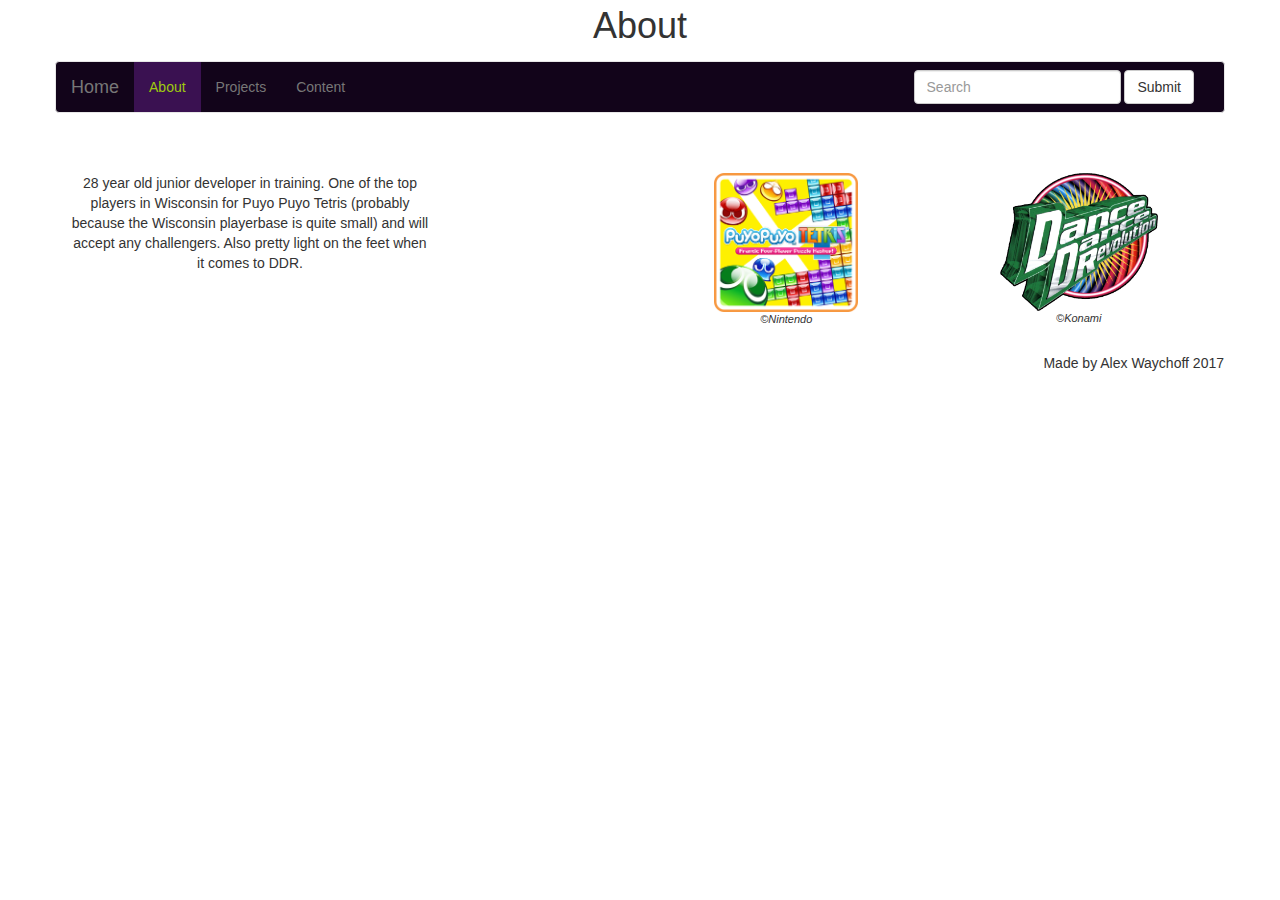
<file: about.html>
<!DOCTYPE html>
<html>
	<head>
		<meta charset="UTF-8">
		<meta http-equiv="X-UA-Compatible" content="IE=edge">
		<meta name="viewport" content="width=device-width, initial-scale=1">

		<title>About</title>
		<meta name="description" content="A couple sentences describing the website.">
		<meta name="keywords" content="Alex, Home, Page">
		<meta name="author" content="Alex">
		<link href="https://maxcdn.bootstrapcdn.com/bootstrap/3.3.7/css/bootstrap.min.css" rel="stylesheet" integrity="sha384-BVYiiSIFeK1dGmJRAkycuHAHRg32OmUcww7on3RYdg4Va+PmSTsz/K68vbdEjh4u" crossorigin="anonymous">
		<link rel="stylesheet" type="text/css" href="styles.css">

		
	</head>
	
	<body>
		<div class="container">
			<div class="row">	<!-- Header -->
				<div>
					<center>
						<p class="navSize">About</p>
					</center>
				
				
				</div>
			</div>
			
			<div class="row">
				<nav class="navbar navbar-default">
					<div class="container-fluid">
						<div class="navbar-header">
							<button type="button" class="navbar-toggle collapsed" data-toggle="collapse" data-target="#bs-example-navbar-collapse-1" aria-expanded="false">
								<span class="sr-only">Toggle navigation</span>
								<span class="icon-bar"></span>
								<span class="icon-bar"></span>
								<span class="icon-bar"></span>
							</button>
							<a class="navbar-brand active" href="index.html">Home</a>
						</div>

    
						<div class="collapse navbar-collapse" id="bs-example-navbar-collapse-1">
							<ul class="nav navbar-nav">
								<li class="active"><a href="about.html">About <span class="sr-only">(current)</span></a></li>
								<li><a href="projects.html">Projects</a></li>
								<li class="dropdown">
									<a href="content.html" class="dropdown-toggle" data-toggle="dropdown" role="button" aria-haspopup="true" aria-expanded="false">Content <span class="caret"></span></a>
									<ul class="dropdown-menu">
										<li><a href="content.html">All Content</a></li>
										<li><a href="madlib.html">Madlib fun</a></li>
										<li><a href="#">the rest don't work</a></li>
										<li role="separator" class="divider"></li>
										<li><a href="#">Separated link</a></li>
										<li role="separator" class="divider"></li>
										<li><a href="#">One more separated link</a></li>
									</ul>
								</li>
							</ul>
						<form class="navbar-form navbar-right">
							<div class="form-group">
								<input type="text" class="form-control" placeholder="Search">
							</div>
							<button type="submit" class="btn btn-default">Submit</button>
						</form>
						</div><!-- /.navbar-collapse -->
					</div><!-- /.container-fluid -->
				</nav>
			</div>
			
			<br><br>
			
			<div class="row">
				<div class="col-sm-4">
					<p>28 year old junior developer in training.  One of the top players in Wisconsin for Puyo Puyo Tetris (probably because the Wisconsin playerbase
					is quite small) and will accept any challengers.  Also pretty light on the feet when it comes to DDR.</p>
				</div>
				<div class="col-sm-2">
				
				</div>
				<div class="col-sm-3">
					<img src="images/puyo_puyo_tetris.png" class="puyo" title="Puyo Puyo Tetris">
					<p class="smallItalics">&copy;Nintendo</p>
				</div>
				<div class="col-sm-3">
					<img src="images/ddr.png" class="ddr" title="Dance Dance Revolution">
					<p class="smallItalics">&copy;Konami</p>
				</div>
			</div>
			
			
			<div class="row">		<!-- Footer, place at bottom -->
				<nav class="navbar navbar-light bg-light navbar-right">
					<span class="navbar-text">
					Made by Alex Waychoff 2017
					</span>
				</nav>
			</div>
			
		
		
		
		
		
		</div>
		
		<script	
			src="https://code.jquery.com/jquery-3.2.1.min.js"
			integrity="sha256-hwg4gsxgFZhOsEEamdOYGBf13FyQuiTwlAQgxVSNgt4="
			crossorigin="anonymous">
		</script>
		<script src="https://maxcdn.bootstrapcdn.com/bootstrap/3.3.7/js/bootstrap.min.js" integrity="sha384-Tc5IQib027qvyjSMfHjOMaLkfuWVxZxUPnCJA7l2mCWNIpG9mGCD8wGNIcPD7Txa" crossorigin="anonymous"></script>
		
	</body>
	
</html>
</file>
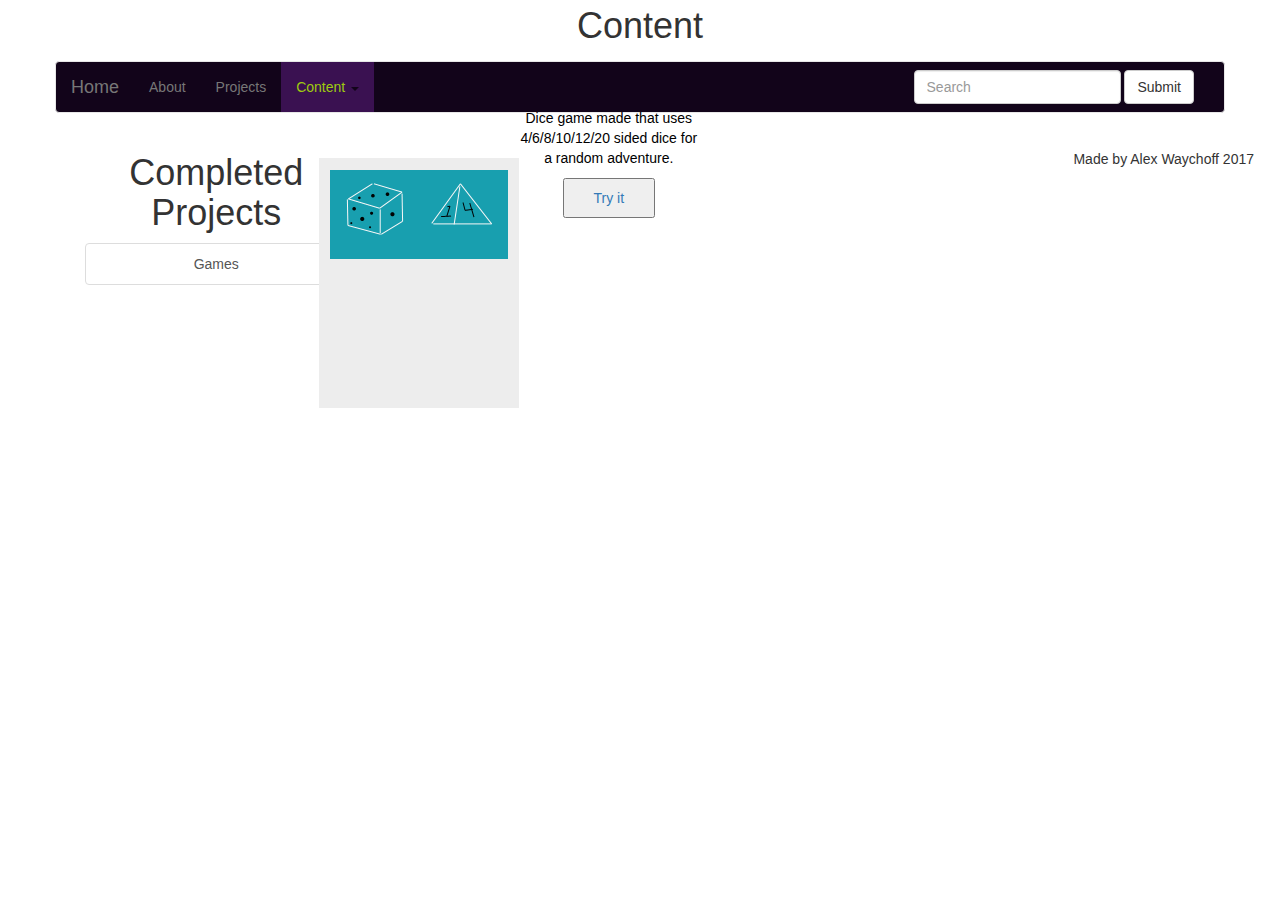
<file: content.html>
<!DOCTYPE html>
<html>
	<head>
		<meta charset="UTF-8">
		<meta http-equiv="X-UA-Compatible" content="IE=edge">
		<meta name="viewport" content="width=device-width, initial-scale=1">

		<title>Content</title>
		<meta name="description" content="A couple sentences describing the website.">
		<meta name="keywords" content="Alex, Content, Page">
		<meta name="author" content="Alex">
		<link href="https://maxcdn.bootstrapcdn.com/bootstrap/3.3.7/css/bootstrap.min.css" rel="stylesheet" integrity="sha384-BVYiiSIFeK1dGmJRAkycuHAHRg32OmUcww7on3RYdg4Va+PmSTsz/K68vbdEjh4u" crossorigin="anonymous">
		<link rel="stylesheet" type="text/css" href="styles.css">

		
	</head>
	
	<body>
		<div class="container">
			<div class="row">	<!-- Header -->
				<div>
					<center>
						<p class="navSize">Content</p>
					</center>
				
				
				</div>
			</div>
			
			<div class="row">
				<nav class="navbar navbar-default">
					<div class="container-fluid">
						<div class="navbar-header">
							<button type="button" class="navbar-toggle collapsed" data-toggle="collapse" data-target="#bs-example-navbar-collapse-1" aria-expanded="false">
								<span class="sr-only">Toggle navigation</span>
								<span class="icon-bar"></span>
								<span class="icon-bar"></span>
								<span class="icon-bar"></span>
							</button>
							<a class="navbar-brand" href="index.html">Home</a>
						</div>

    
						<div class="collapse navbar-collapse" id="bs-example-navbar-collapse-1">
							<ul class="nav navbar-nav">
								<li><a href="about.html">About <span class="sr-only">(current)</span></a></li>
								<li><a href="projects.html">Projects</a></li>
								<li class="dropdown active">
									<a href="content.html" class="dropdown-toggle" data-toggle="dropdown" role="button" aria-haspopup="true" aria-expanded="false">Content <span class="caret"></span></a>
									<ul class="dropdown-menu">
										<li><a href="content.html">All Content</a></li>
										<li><a href="madlib.html">Madlib fun</a></li>
										<li><a href="#">the rest don't work</a></li>
										<li role="separator" class="divider"></li>
										<li><a href="#">Separated link</a></li>
										<li role="separator" class="divider"></li>
										<li><a href="#">One more separated link</a></li>
									</ul>
								</li>
							</ul>
						<form class="navbar-form navbar-right">
							<div class="form-group">
								<input type="text" class="form-control" placeholder="Search">
							</div>
							<button type="submit" class="btn btn-default">Submit</button>
						</form>
						</div><!-- /.navbar-collapse -->
					</div><!-- /.container-fluid -->
				</nav>
			</div>
			
			
			<div class="container">

      <div class="row">

        <div class="col-lg-3">

          <h1 class="my-4">Completed Projects</h1>
          <div class="list-group">
            <a href="#" class="list-group-item">Games</a>
            <!-- <a href="#" class="list-group-item">Category 2</a>
            <a href="#" class="list-group-item">Category 3</a> -->
          </div>

        </div>
        <!-- /.col-lg-3 -->

        <div class="col-lg-9">

          <!-- <div id="carouselExampleIndicators" class="carousel slide my-4" data-ride="carousel">
            <ol class="carousel-indicators">
              <li data-target="#carouselExampleIndicators" data-slide-to="0" class="active"></li>
              <li data-target="#carouselExampleIndicators" data-slide-to="1"></li>
              <li data-target="#carouselExampleIndicators" data-slide-to="2"></li>
            </ol>
            <div class="carousel-inner" role="listbox">
              <div class="carousel-item active">
                <img class="d-block img-fluid" src="images/content_backdrop.png" alt="First slide">
              </div>
              <div class="carousel-item">
                <img class="d-block img-fluid" src="images/content_backdrop.png" alt="Second slide">
              </div>
              <div class="carousel-item">
                <img class="d-block img-fluid" src="images/content_backdrop.png" alt="Third slide">
              </div>
            </div>
            <a class="carousel-control-prev" href="#carouselExampleIndicators" role="button" data-slide="prev">
              <span class="carousel-control-prev-icon" aria-hidden="true"></span>
              <span class="sr-only">Previous</span>
            </a>
            <a class="carousel-control-next" href="#carouselExampleIndicators" role="button" data-slide="next">
              <span class="carousel-control-next-icon" aria-hidden="true"></span>
              <span class="sr-only">Next</span>
            </a>
          </div> -->

          <div class="row">

            <div class="col-lg-4 col-md-6 mb-4">
              <div class="card h-100">
                <div class="vertical-container"><img src="images/dice_game_backdrop.png" alt=""></a>
					<div>
						<p class="card-text centered">Dice game made that uses 4/6/8/10/12/20 sided dice for a random adventure.</p>
						<button class="homeButtonSize centered" ><a type = "button" class = "btn btn-secondary" href = "dice_game.html">Try it</a></button>
					
				</div>
				<div class="card-body">
                  <h4 class="card-title">
                    <!-- <a href="#">Item One</a> -->
                  </h4>
                  <h5></h5>
                </div>
                <div class="card-footer">
                  <!-- stars <small class="text-muted">&#9733; &#9733; &#9733; &#9733; &#9734;</small> -->
                </div>
              </div>
            </div>

            <!-- <div class="col-lg-4 col-md-6 mb-4">
              <div class="card h-100">
                <a href="#"><img class="card-img-top" src="images/content_backdrop.png" alt=""></a>
                <div class="card-body">
                  <h4 class="card-title">
                    <a href="#">Item Two</a>
                  </h4>
                  <h5>$24.99</h5>
                  <p class="card-text">Lorem ipsum dolor sit amet, consectetur adipisicing elit. Amet numquam aspernatur! Lorem ipsum dolor sit amet.</p>
                </div>
                <div class="card-footer">
                  <small class="text-muted">&#9733; &#9733; &#9733; &#9733; &#9734;</small>
                </div>
              </div>
            </div>

            <div class="col-lg-4 col-md-6 mb-4">
              <div class="card h-100">
                <a href="#"><img class="card-img-top" src="images/content_backdrop.png" alt=""></a>
                <div class="card-body">
                  <h4 class="card-title">
                    <a href="#">Item Three</a>
                  </h4>
                  <h5>Qwerty</h5>
                  <p class="card-text">Lorem ipsum dolor sit amet, consectetur adipisicing elit. Amet numquam aspernatur!</p>
                </div>
                <div class="card-footer">
                  <small class="text-muted">&#9733; &#9733; &#9733; &#9733; &#9734;</small>
                </div>
              </div>
            </div>

            <div class="col-lg-4 col-md-6 mb-4">
              <div class="card h-100">
                <a href="#"><img class="card-img-top" src="images/content_backdrop.png" alt=""></a>
                <div class="card-body">
                  <h4 class="card-title">
                    <a href="#">Item Four</a>
                  </h4>
                  <h5>Qwerty</h5>
                  <p class="card-text">Lorem ipsum dolor sit amet, consectetur adipisicing elit. Amet numquam aspernatur!</p>
                </div>
                <div class="card-footer">
                  <small class="text-muted">&#9733; &#9733; &#9733; &#9733; &#9734;</small>
                </div>
              </div>
            </div>

            <div class="col-lg-4 col-md-6 mb-4">
              <div class="card h-100">
                <a href="#"><img class="card-img-top" src="images/content_backdrop.png" alt=""></a>
                <div class="card-body">
                  <h4 class="card-title">
                    <a href="#">Item Five</a>
                  </h4>
                  <h5>Qwerty</h5>
                  <p class="card-text">Lorem ipsum dolor sit amet, consectetur adipisicing elit. Amet numquam aspernatur! Lorem ipsum dolor sit amet.</p>
                </div>
                <div class="card-footer">
                  <small class="text-muted">&#9733; &#9733; &#9733; &#9733; &#9734;</small>
                </div>
              </div>
            </div>

            <div class="col-lg-4 col-md-6 mb-4">
              <div class="card h-100">
                <a href="#"><img class="card-img-top" src="images/content_backdrop.png" alt=""></a>
                <div class="card-body">
                  <h4 class="card-title">
                    <a href="#">Item Six</a>
                  </h4>
                  <h5>Qwerty</h5>
                  <p class="card-text">Lorem ipsum dolor sit amet, consectetur adipisicing elit. Amet numquam aspernatur!</p>
                </div>
                <div class="card-footer">
                  <small class="text-muted">&#9733; &#9733; &#9733; &#9733; &#9734;</small>
                </div>
              </div>
            </div>

          </div>


        </div>


      </div>


    </div>



    <footer class="py-5 bg-dark">
      <div class="container">
        <p class="m-0 text-center text-white">Copyright &copy; Your Website 2017</p>
      </div>

    </footer> -->

			
			<br><br>
	
		</div>
		
		<div class="row">		<!-- Footer, place at bottom -->
			<nav class="navbar navbar-light bg-light navbar-right">
				<span class="navbar-text">
				Made by Alex Waychoff 2017
				</span>
			</nav>
		</div>
		
		<script	
			src="https://code.jquery.com/jquery-3.2.1.min.js"
			integrity="sha256-hwg4gsxgFZhOsEEamdOYGBf13FyQuiTwlAQgxVSNgt4="
			crossorigin="anonymous">
		</script>
		<script src="https://maxcdn.bootstrapcdn.com/bootstrap/3.3.7/js/bootstrap.min.js" integrity="sha384-Tc5IQib027qvyjSMfHjOMaLkfuWVxZxUPnCJA7l2mCWNIpG9mGCD8wGNIcPD7Txa" crossorigin="anonymous"></script>
		
	</body>
	
</html>
</file>
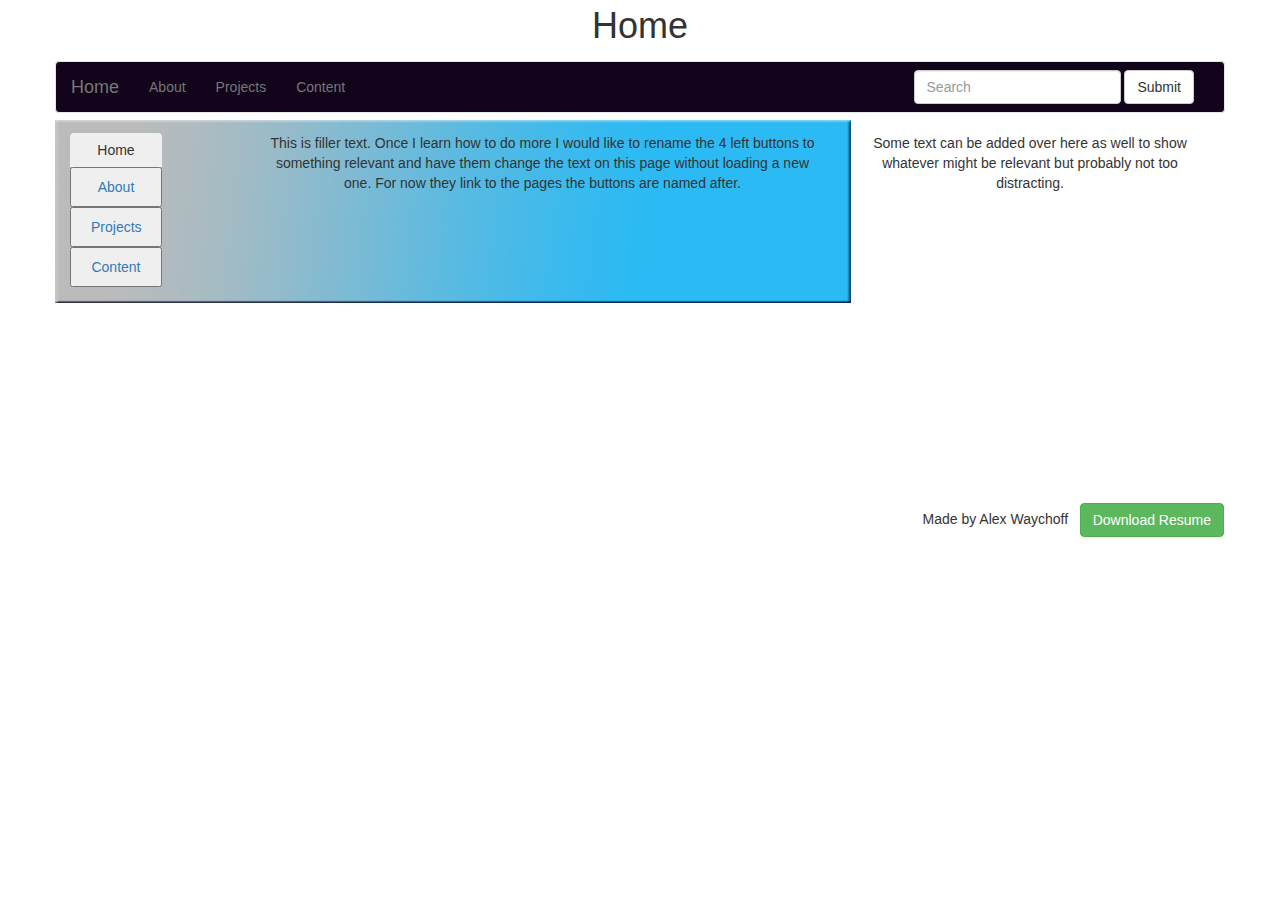
<file: index_test2.html>
<!DOCTYPE html>
<html>
	<head>
		<meta charset="UTF-8">
		<meta http-equiv="X-UA-Compatible" content="IE=edge">
		<meta name="viewport" content="width=device-width, initial-scale=1">

		<title>Home</title>
		<meta name="description" content="A couple sentences describing the website.">
		<meta name="keywords" content="Alex, Home, Page">
		<meta name="author" content="Alex">
		<link href="https://maxcdn.bootstrapcdn.com/bootstrap/3.3.7/css/bootstrap.min.css" rel="stylesheet" integrity="sha384-BVYiiSIFeK1dGmJRAkycuHAHRg32OmUcww7on3RYdg4Va+PmSTsz/K68vbdEjh4u" crossorigin="anonymous">
		<link rel="stylesheet" type="text/css" href="styles.css">

		
	</head>
	
	<body>
		<div class="container">
			<div class="row">	<!-- Header -->
				<div>
					<center>
						<p class="navSize">Home</p>
					</center>
				
				
				</div>
			</div>
			
			<div class="row">
				<nav class="navbar navbar-default">
					<div class="container-fluid">
						
						<div class="navbar-header">
							<button type="button" class="navbar-toggle collapsed" data-toggle="collapse" data-target="#bs-example-navbar-collapse-1" aria-expanded="false">
								<span class="sr-only">Toggle navigation</span>
								<span class="icon-bar"></span>
								<span class="icon-bar"></span>
								<span class="icon-bar"></span>
							</button>
							<a class="navbar-brand active" role="button">Home</a>
						</div>
    
						<div class="collapse navbar-collapse" id="bs-example-navbar-collapse-1">
							<ul class="nav navbar-nav">
								<li><a href="about.html">About <span class="sr-only">(current)</span></a></li>
								<li><a href="projects.html">Projects</a></li>
								<li class="dropdown">
									<a href="content.html" class="dropdown-toggle" data-toggle="dropdown" role="button" aria-haspopup="true" aria-expanded="false">Content <span class="caret"></span></a>
									<ul class="dropdown-menu">
										<li><a href="content.html">All Content</a></li>
										<li><a href="madlib.html">Madlib fun</a></li>
										<li><a href="#">the rest don't work</a></li>
										<li role="separator" class="divider"></li>
										<li><a href="#">Separated link</a></li>
										<li role="separator" class="divider"></li>
										<li><a href="#">One more separated link</a></li>
									</ul>
								</li>
							</ul>
						<form class="navbar-form navbar-right">
							<div class="form-group">
								<input type="text" class="form-control" placeholder="Search">
							</div>
							<button type="submit" class="btn btn-default">Submit</button>
						</form>
						</div><!-- /.navbar-collapse -->
					</div><!-- /.container-fluid -->
				</nav>
			</div>
			
			<div class="row">	<!-- 4 navigation buttons -->
				<div class="col-sm-1">
					<div class="btn-group-vertical flex-column" role="group" aria-label="Basic example">
						
						<button type="button" class="btn btn-secondary navbar-left homeButtonSize" for="disabledTextInput">Home</button>
						<button class="navbar-left homeButtonSize"><a type="button" class="btn btn-secondary" href="about.html">About</a></button><br>
						<button class="navbar-left homeButtonSize"><a type="button" class="btn btn-secondary" href="projects.html">Projects</a></button><br>							
						<button class="navbar-left homeButtonSize"><a type="button" class="btn btn-secondary" href="content.html">Content</a></button><br>					
					</div>
				</div>
				
				<div class="col-sm-1"></div>   <!-- creates space between the buttons and text -->
				
				<div class="col-sm-6">
					<p>This is filler text.  Once I learn how to do more I would like to rename the 4 left buttons to something relevant and have them
					change the text on this page without loading a new one.  For now they link to the pages the buttons are named after.</p>
				
				
				</div>
				<div class="col-sm-4">
					<p>Some text can be added over here as well to show whatever might be relevant but probably not too distracting.
				
				</div>
				<img src="4_button_backdrop.png" class="homeBackdrop">

			</div>
			
			<br><br><br><br><br><br><br>
			
			
			
			<br><br><br>
			
			<div class="row">		<!-- Footer, place at bottom -->
				<nav class="navbar navbar-light bg-light navbar-right">
					<span class="navbar-text">
					Made by Alex Waychoff &nbsp;
					<span>
						<button type="button" class="btn btn-success">Download Resume</button>
					</span>
				</nav>
			</div>

		
			
		
		
		
		
		
		</div>
		
		<script	
			src="https://code.jquery.com/jquery-3.2.1.min.js"
			integrity="sha256-hwg4gsxgFZhOsEEamdOYGBf13FyQuiTwlAQgxVSNgt4="
			crossorigin="anonymous">
		</script>
		<script src="https://maxcdn.bootstrapcdn.com/bootstrap/3.3.7/js/bootstrap.min.js" integrity="sha384-Tc5IQib027qvyjSMfHjOMaLkfuWVxZxUPnCJA7l2mCWNIpG9mGCD8wGNIcPD7Txa" crossorigin="anonymous"></script>
		
	</body>
	
</html>
</file>
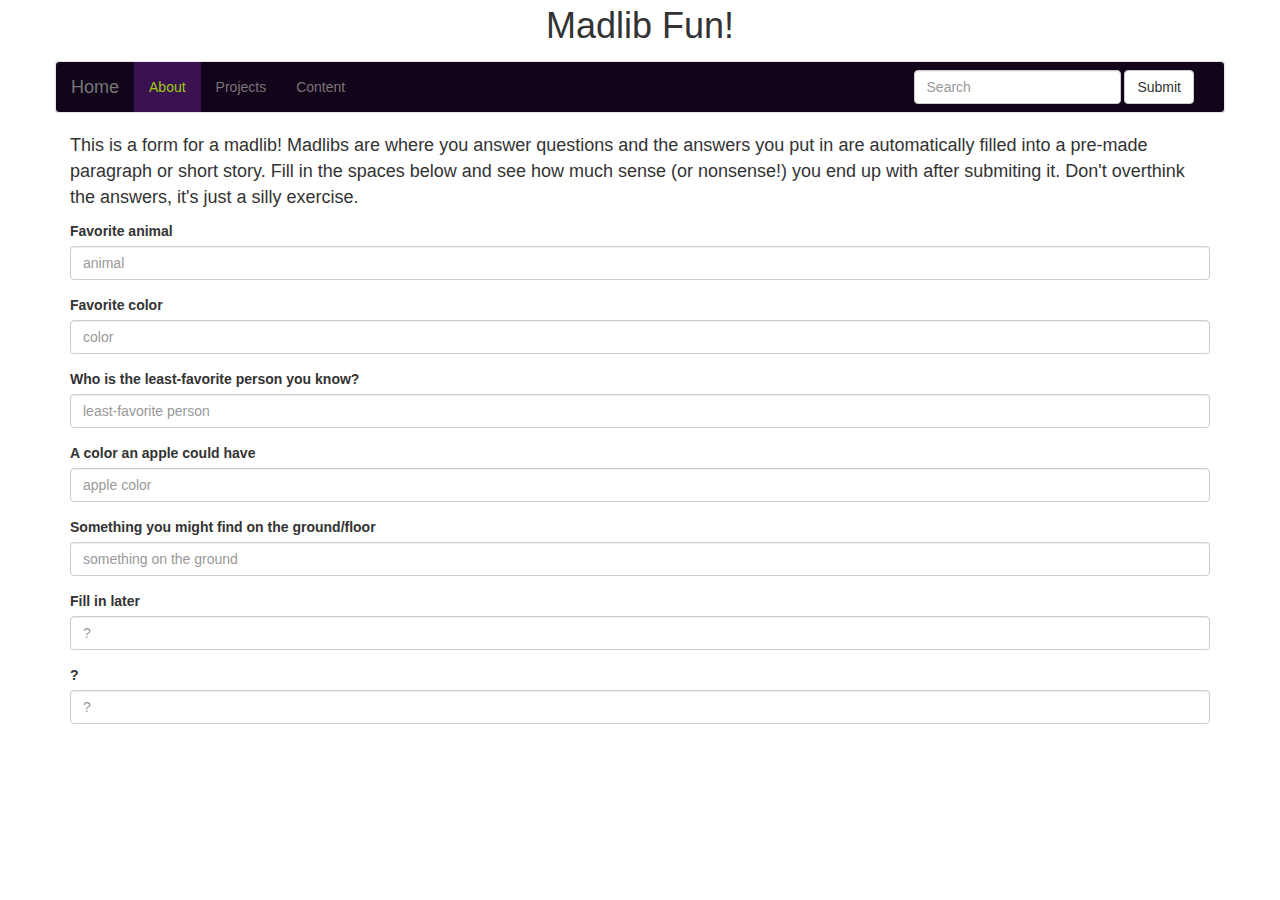
<file: madlib.html>
<!DOCTYPE html>
<html>
	<head>
		<meta charset="UTF-8">
		<meta http-equiv="X-UA-Compatible" content="IE=edge">
		<meta name="viewport" content="width=device-width, initial-scale=1">

		<title>Home</title>
		<meta name="description" content="A couple sentences describing the website.">
		<meta name="keywords" content="Alex, Home, Page">
		<meta name="author" content="Alex">
		<link href="https://maxcdn.bootstrapcdn.com/bootstrap/3.3.7/css/bootstrap.min.css" rel="stylesheet" integrity="sha384-BVYiiSIFeK1dGmJRAkycuHAHRg32OmUcww7on3RYdg4Va+PmSTsz/K68vbdEjh4u" crossorigin="anonymous">
		<link rel="stylesheet" type="text/css" href="styles.css">

		
	</head>
	
	<body>
		<div class="container">
			<div class="row">	<!-- Header -->
				<div>
					<center>
						<p class="navSize">Madlib Fun!</p>
					</center>
				
				
				</div>
			</div>
			
			<div class="row">
				<nav class="navbar navbar-default">
					<div class="container-fluid">
						<div class="navbar-header">
							<button type="button" class="navbar-toggle collapsed" data-toggle="collapse" data-target="#bs-example-navbar-collapse-1" aria-expanded="false">
								<span class="sr-only">Toggle navigation</span>
								<span class="icon-bar"></span>
								<span class="icon-bar"></span>
								<span class="icon-bar"></span>
							</button>
							<a class="navbar-brand" href="index.html">Home</a>
						</div>

    
						<div class="collapse navbar-collapse" id="bs-example-navbar-collapse-1">
							<ul class="nav navbar-nav">
								<li class="active"><a href="about.html">About <span class="sr-only">(current)</span></a></li>
								<li><a href="projects.html">Projects</a></li>
								<li class="dropdown">
									<a href="content.html" class="dropdown-toggle" data-toggle="dropdown" role="button" aria-haspopup="true" aria-expanded="false">Content <span class="caret"></span></a>
									<ul class="dropdown-menu">
										<li><a href="content.html">Only working link</a></li>
										<li><a href="#">Another action</a></li>
										<li><a href="#">Something else here</a></li>
										<li role="separator" class="divider"></li>
										<li><a href="#">Separated link</a></li>
										<li role="separator" class="divider"></li>
										<li><a href="#">One more separated link</a></li>
									</ul>
								</li>
							</ul>
						<form class="navbar-form navbar-right">
							<div class="form-group">
								<input type="text" class="form-control" placeholder="Search">
							</div>
							<button type="submit" class="btn btn-default">Submit</button>
						</form>
						</div><!-- /.navbar-collapse -->
					</div><!-- /.container-fluid -->
				</nav>
			</div>
			<p class="text-left size18"> This is a form for a madlib!  Madlibs are where you answer questions and the answers you put in are automatically
			filled into a pre-made paragraph or short story.  Fill in the spaces below and see how much sense (or nonsense!) you
			end up with after submiting it.  Don't overthink the answers, it's just a silly exercise.</p>
			
			<form>
				<div class="form-group">
					<label for="formGroupExampleInput"class="navbar-left">Favorite animal</label>
					<input type="text" class="form-control" id="formGroupExampleInput" placeholder="animal">
				</div>
				<div class="form-group">
					<label for="formGroupExampleInput2"class="navbar-left">Favorite color</label>
					<input type="text" class="form-control" id="formGroupExampleInput2" placeholder="color">
				</div>
				<div class="form-group">
					<label for="formGroupExampleInput2"class="navbar-left">Who is the least-favorite person you know?</label>
					<input type="text" class="form-control" id="formGroupExampleInput2" placeholder="least-favorite person">
				</div>
				<div class="form-group">
					<label for="formGroupExampleInput2"class="navbar-left">A color an apple could have</label>
					<input type="text" class="form-control" id="formGroupExampleInput2" placeholder="apple color">
				</div>
				<div class="form-group">
					<label for="formGroupExampleInput2"class="navbar-left">Something you might find on the ground/floor</label>
					<input type="text" class="form-control" id="formGroupExampleInput2" placeholder="something on the ground">
				</div>
				<div class="form-group">
					<label for="formGroupExampleInput2"class="navbar-left">Fill in later</label>
					<input type="text" class="form-control" id="formGroupExampleInput2" placeholder="?">
				</div>
				<div class="form-group">
					<label for="formGroupExampleInput2"class="navbar-left">?</label>
					<input type="text" class="form-control" id="formGroupExampleInput2" placeholder="?">
				</div>
			</form>

			
		
		
		
		
		
		</div>
		
		<script	
			src="https://code.jquery.com/jquery-3.2.1.min.js"
			integrity="sha256-hwg4gsxgFZhOsEEamdOYGBf13FyQuiTwlAQgxVSNgt4="
			crossorigin="anonymous">
		</script>
		<script src="https://maxcdn.bootstrapcdn.com/bootstrap/3.3.7/js/bootstrap.min.js" integrity="sha384-Tc5IQib027qvyjSMfHjOMaLkfuWVxZxUPnCJA7l2mCWNIpG9mGCD8wGNIcPD7Txa" crossorigin="anonymous"></script>
		
	</body>
	
</html>
</file>
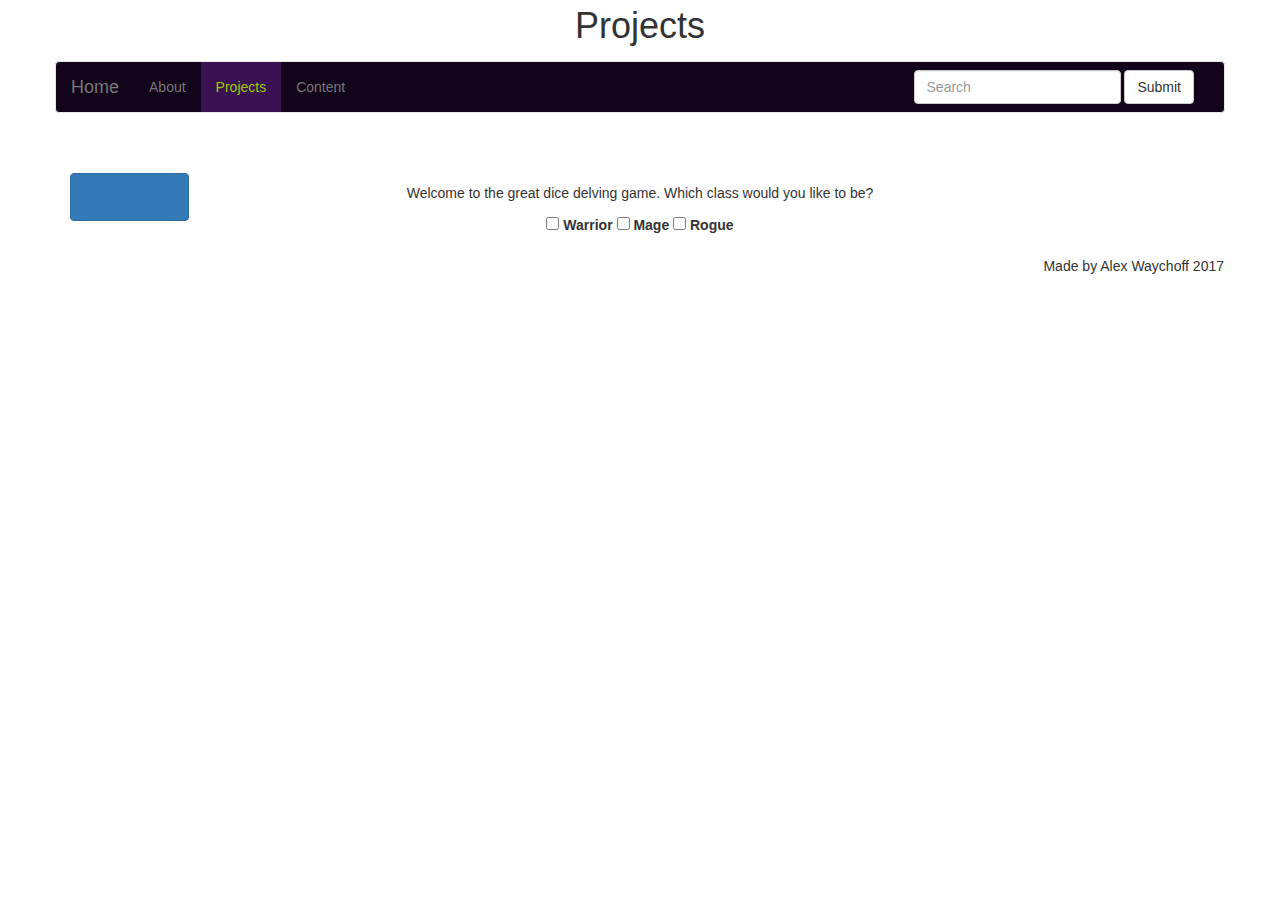
<file: projects.html>
<!DOCTYPE html>
<html>
	<head>
		<meta charset="UTF-8">
		<meta http-equiv="X-UA-Compatible" content="IE=edge">
		<meta name="viewport" content="width=device-width, initial-scale=1">

		<title>Projects</title>
		<meta name="description" content="A couple sentences describing the website.">
		<meta name="keywords" content="Alex, Home, Page">
		<meta name="author" content="Alex">
		<link href="https://maxcdn.bootstrapcdn.com/bootstrap/3.3.7/css/bootstrap.min.css" rel="stylesheet" integrity="sha384-BVYiiSIFeK1dGmJRAkycuHAHRg32OmUcww7on3RYdg4Va+PmSTsz/K68vbdEjh4u" crossorigin="anonymous">
		<link rel="stylesheet" type="text/css" href="styles.css">

		
	</head>
	
	<body>
		<div class="container">
			<div class="row">	<!-- Header -->
				<div>
					<center>
						<p class="navSize">Projects</p>
					</center>
				
				
				</div>
			</div>
			
			<div class="row">
				<nav class="navbar navbar-default">
					<div class="container-fluid">
						<div class="navbar-header">
							<button type="button" class="navbar-toggle collapsed" data-toggle="collapse" data-target="#bs-example-navbar-collapse-1" aria-expanded="false">
								<span class="sr-only">Toggle navigation</span>
								<span class="icon-bar"></span>
								<span class="icon-bar"></span>
								<span class="icon-bar"></span>
							</button>
							<a class="navbar-brand" href="index.html">Home</a>
						</div>

    
						<div class="collapse navbar-collapse" id="bs-example-navbar-collapse-1">
							<ul class="nav navbar-nav">
								<li><a href="about.html">About <span class="sr-only">(current)</span></a></li>
								<li class="active"><a href="projects.html">Projects</a></li>
								<li class="dropdown">
									<a href="content.html" class="dropdown-toggle" data-toggle="dropdown" role="button" aria-haspopup="true" aria-expanded="false">Content <span class="caret"></span></a>
									<ul class="dropdown-menu">
										<li><a href="content.html">All Content</a></li>
										<li><a href="madlib.html">Madlib fun</a></li>
										<li><a href="#">the rest don't work</a></li>
										<li role="separator" class="divider"></li>
										<li><a href="#">Separated link</a></li>
										<li role="separator" class="divider"></li>
										<li><a href="#">One more separated link</a></li>
									</ul>
								</li>
							</ul>
						<form class="navbar-form navbar-right">
							<div class="form-group">
								<input type="text" class="form-control" placeholder="Search">
							</div>
							<button type="submit" class="btn btn-default">Submit</button>
						</form>
						</div><!-- /.navbar-collapse -->
					</div><!-- /.container-fluid -->
				</nav>
			</div>
			
			
			<br><br>
			
			<!-- div class="row">
				<p>If I had a project, it would go here.</p>
			</div -->
			
			<div class = "row">
				<div class = "col-sm-1">
					<button class="btn btn-primary navbar-left" ><a type = "button" class = "btn btn-secondary" href = "dice_game.html">Dice game</a></button>
				
				</div>
				
				<div class = "col-sm-10 container">
					</p id = "narrator"> Welcome to the great dice delving game.  Which class would you like to be?</p>
					<label id = "selectWarrior" onclick = "getPlayerClass()" class="custom-control custom-checkbox">
						<input type="checkbox" class="custom-control-input">
						<span class="custom-control-indicator"></span>
						<span class="custom-control-description">Warrior</span>
					</label>
					<label id = "selectMage" class="custom-control custom-checkbox">
						<input type="checkbox" class="custom-control-input">
						<span class="custom-control-indicator"></span>
						<span class="custom-control-description">Mage</span>
					</label>
					<label id = "selectRogue" class="custom-control custom-checkbox">
						<input type="checkbox" class="custom-control-input">
						<span class="custom-control-indicator"></span>
						<span class="custom-control-description">Rogue</span>
					</label>

				
				</div>
				
				<div class = "col-sm-1">
				
				
				</div>
				
			</div>
			
			<div class="row">		<!-- Footer, place at bottom -->
				<nav class="navbar navbar-light bg-light navbar-right">
					<span class="navbar-text">
					Made by Alex Waychoff 2017
					</span>
				</nav>
			</div>
			
		</div>
		
		<script	
			src = "https://code.jquery.com/jquery-3.2.1.min.js"
			integrity="sha256-hwg4gsxgFZhOsEEamdOYGBf13FyQuiTwlAQgxVSNgt4="
			crossorigin="anonymous">
		</script>
		
		<script src = "https://maxcdn.bootstrapcdn.com/bootstrap/3.3.7/js/bootstrap.min.js" integrity="sha384-Tc5IQib027qvyjSMfHjOMaLkfuWVxZxUPnCJA7l2mCWNIpG9mGCD8wGNIcPD7Txa" crossorigin="anonymous"></script>
		
		<!-- <script src = "dice_game/dice_game.js"></script> -->
		
	</body>
	
</html>
</file>
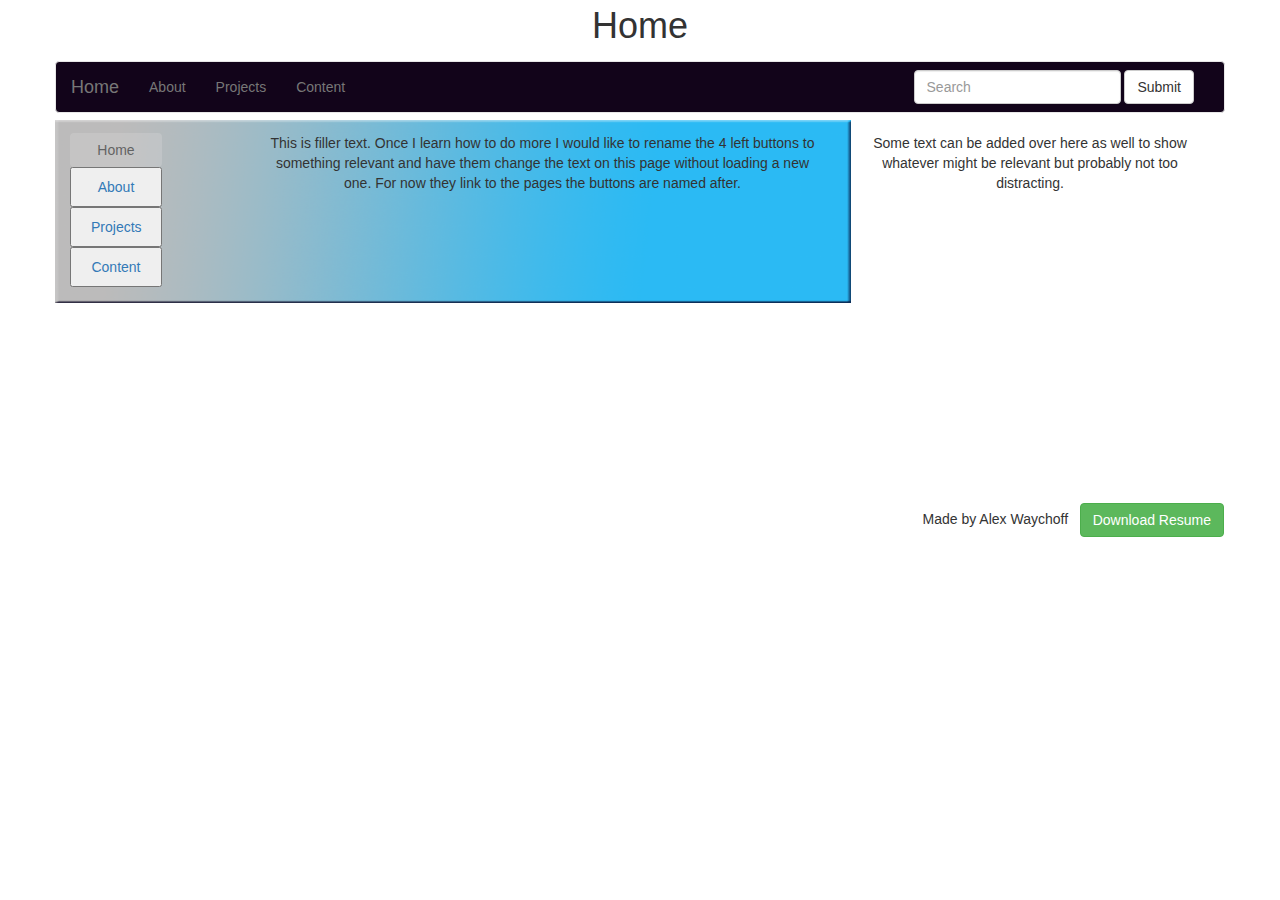
<file: reference_verticalHomeButtonLocked.html>
<!DOCTYPE html>
<html>
	<head>
		<meta charset="UTF-8">
		<meta http-equiv="X-UA-Compatible" content="IE=edge">
		<meta name="viewport" content="width=device-width, initial-scale=1">

		<title>Home</title>
		<meta name="description" content="A couple sentences describing the website.">
		<meta name="keywords" content="Alex, Home, Page">
		<meta name="author" content="Alex">
		<link href="https://maxcdn.bootstrapcdn.com/bootstrap/3.3.7/css/bootstrap.min.css" rel="stylesheet" integrity="sha384-BVYiiSIFeK1dGmJRAkycuHAHRg32OmUcww7on3RYdg4Va+PmSTsz/K68vbdEjh4u" crossorigin="anonymous">
		<link rel="stylesheet" type="text/css" href="styles.css">

		
	</head>
	
	<body>
		<div class="container">
			<div class="row">	<!-- Header -->
				<div>
					<center>
						<p class="navSize">Home</p>
					</center>
				
				
				</div>
			</div>
			
			<div class="row">
				<nav class="navbar navbar-default">
					<div class="container-fluid">
						
						<div class="navbar-header">
							<button type="button" class="navbar-toggle collapsed" data-toggle="collapse" data-target="#bs-example-navbar-collapse-1" aria-expanded="false">
								<span class="sr-only">Toggle navigation</span>
								<span class="icon-bar"></span>
								<span class="icon-bar"></span>
								<span class="icon-bar"></span>
							</button>
							<a class="navbar-brand active" role="button">Home</a>
						</div>
    
						<div class="collapse navbar-collapse" id="bs-example-navbar-collapse-1">
							<ul class="nav navbar-nav">
								<li><a href="about.html">About <span class="sr-only">(current)</span></a></li>
								<li><a href="projects.html">Projects</a></li>
								<li class="dropdown">
									<a href="content.html" class="dropdown-toggle" data-toggle="dropdown" role="button" aria-haspopup="true" aria-expanded="false">Content <span class="caret"></span></a>
									<ul class="dropdown-menu">
										<li><a href="content.html">All Content</a></li>
										<li><a href="madlib.html">Madlib fun</a></li>
										<li><a href="#">the rest don't work</a></li>
										<li role="separator" class="divider"></li>
										<li><a href="#">Separated link</a></li>
										<li role="separator" class="divider"></li>
										<li><a href="#">One more separated link</a></li>
									</ul>
								</li>
							</ul>
						<form class="navbar-form navbar-right">
							<div class="form-group">
								<input type="text" class="form-control" placeholder="Search">
							</div>
							<button type="submit" class="btn btn-default">Submit</button>
						</form>
						</div><!-- /.navbar-collapse -->
					</div><!-- /.container-fluid -->
				</nav>
			</div>
			
			<div class="row">	<!-- 4 navigation buttons -->
				<div class="col-sm-1">
					<div class="btn-group-vertical flex-column" role="group" aria-label="Basic example">
						<form>
							<fieldset disabled>
								<div class="form-group">
									<button type="button" class="btn btn-secondary navbar-left homeButtonSize" for="disabledTextInput">Home</button>
								</div>
							</fieldset>
						<form>
						<button class="navbar-left homeButtonSize"><a type="button" class="btn btn-secondary" href="about.html">About</a></button><br>
						<button class="navbar-left homeButtonSize"><a type="button" class="btn btn-secondary" href="projects.html">Projects</a></button><br>							
						<button class="navbar-left homeButtonSize"><a type="button" class="btn btn-secondary" href="content.html">Content</a></button><br>					
					</div>
				</div>
				
				<div class="col-sm-1"></div>   <!-- creates space between the buttons and text -->
				
				<div class="col-sm-6">
					<p>This is filler text.  Once I learn how to do more I would like to rename the 4 left buttons to something relevant and have them
					change the text on this page without loading a new one.  For now they link to the pages the buttons are named after.</p>
				
				
				</div>
				<div class="col-sm-4">
					<p>Some text can be added over here as well to show whatever might be relevant but probably not too distracting.
				
				</div>
				<img src="4_button_backdrop.png" class="homeBackdrop">

			</div>
			
			<br><br><br><br><br><br><br>
			
			
			
			<br><br><br>
			
			<div class="row">		<!-- Footer, place at bottom -->
				<nav class="navbar navbar-light bg-light navbar-right">
					<span class="navbar-text">
					Made by Alex Waychoff &nbsp;
					<span>
						<button type="button" class="btn btn-success">Download Resume</button>
					</span>
				</nav>
			</div>

		
			
		
		
		
		
		
		</div>
		
		<script	
			src="https://code.jquery.com/jquery-3.2.1.min.js"
			integrity="sha256-hwg4gsxgFZhOsEEamdOYGBf13FyQuiTwlAQgxVSNgt4="
			crossorigin="anonymous">
		</script>
		<script src="https://maxcdn.bootstrapcdn.com/bootstrap/3.3.7/js/bootstrap.min.js" integrity="sha384-Tc5IQib027qvyjSMfHjOMaLkfuWVxZxUPnCJA7l2mCWNIpG9mGCD8wGNIcPD7Txa" crossorigin="anonymous"></script>
		
	</body>
	
</html>
</file>
<file: styles.css>
.boldBlue{
	font-weight: bold;
	color: blue;
}
.bigYellow{
	font-size: 18px;
	color: yellow;
	
}
.smallItalics{
	font-size: 11px;
	font-style: italic;
}
.vertical-container {
  height: 300px;
  display: -webkit-flex;
  display:         flex;
  -webkit-align-items: center;
          align-items: center;
  -webkit-justify-content: center;
          justify-content: center;
}

.centered {
	width: 180px;
	position: relative;
	bottom: 120px;
	color: black;
	text-overflow: ellipsis;
	overflow: hidden;
}
.buttonCentered {
	position: relative;
	bottom: 118px;
}
.container {
	position: relative;
	text-align: center;
}
a:hover {
	background-color:yellow;
}
.navSize {
	font-size: 36px;
}
.size18 {
	font-size: 18px;
}
.homeButtonSize {
	width: 92px;
}
.homeBackdrop {
	position: absolute;
	top: 120px;
	left: 0px;
	height: 32%;
	width: 68%;
	z-index: -1;
	max-height: 32%;
	min-height: 32%;
	max-width: 68%;
	min-width: 68%;
}
.ddr {
	width: 60%;
	height: 60%;
}
.puyo {
	width: 55%;
	height: 55%;
	max-width: 55%;
	min-width:55%;
}


/* navbar color adjustments *
#F8F8F8: navbar background
#E7E7E7: navbar border
#777: default color
#333: hover color (#5E5E5E for .nav-brand)
#555: active color
#D5D5D5: active background */

.navbar-default {
    background-color: #12041A;	/*#F8F8F8*/
    border-color: #E7E7E7;		/*#E7E7E7 */
}
/* Title */
.navbar-default .navbar-brand {
    color: #777;				/*#777*/
}
.navbar-default .navbar-brand:hover,
.navbar-default .navbar-brand:focus {
    color: #3A1151;
}
/* Link */
.navbar-default .navbar-nav > li > a {
    color: #777;				/*#777*/
}
.navbar-default .navbar-nav > li > a:hover,
.navbar-default .navbar-nav > li > a:focus {
    color: #333;				/*#333*/
}
.navbar-default .navbar-nav > .active > a,
.navbar-default .navbar-nav > .active > a:hover,
.navbar-default .navbar-nav > .active > a:focus {
    color: #9FCB0F;				/*#555*/
    background-color: #3A1151;
}
.navbar-default .navbar-nav > .open > a,
.navbar-default .navbar-nav > .open > a:hover,
.navbar-default .navbar-nav > .open > a:focus {
    color: #12041A;				/*#555*/
    background-color: #444B8E;	/*#D5D5D5*/
}
/* Caret */
.navbar-default .navbar-nav > .dropdown > a .caret {
    border-top-color: #12041A;		/*#777*/
    border-bottom-color: #12041A;	/*#777*/
}
.navbar-default .navbar-nav > .dropdown > a:hover .caret,
.navbar-default .navbar-nav > .dropdown > a:focus .caret {
    border-top-color: #12041A;		/*#333*/
    border-bottom-color: #12041A;	/*#333*/
}
.navbar-default .navbar-nav > .open > a .caret,
.navbar-default .navbar-nav > .open > a:hover .caret,
.navbar-default .navbar-nav > .open > a:focus .caret {
    border-top-color: #12041A;		/*#555*/
    border-bottom-color: #12041A;	/*#555*/
}
/* Mobile version */
.navbar-default .navbar-toggle {
    border-color: #12041A;
}
.navbar-default .navbar-toggle:hover,
.navbar-default .navbar-toggle:focus {
    background-color: #3A1151;
}
.navbar-default .navbar-toggle .icon-bar {
    background-color: #3A1151;
}
@media (max-width: 767px) {
    .navbar-default .navbar-nav .open .dropdown-menu > li > a {
        color: #12041A;			/*#777*/
    }
    .navbar-default .navbar-nav .open .dropdown-menu > li > a:hover,
    .navbar-default .navbar-nav .open .dropdown-menu > li > a:focus {
          color: #12041A;			/*#333*/
    }
}
.dropdown-menu {
	background-color: #12041A;
}
/* END navbar color */
</file>
